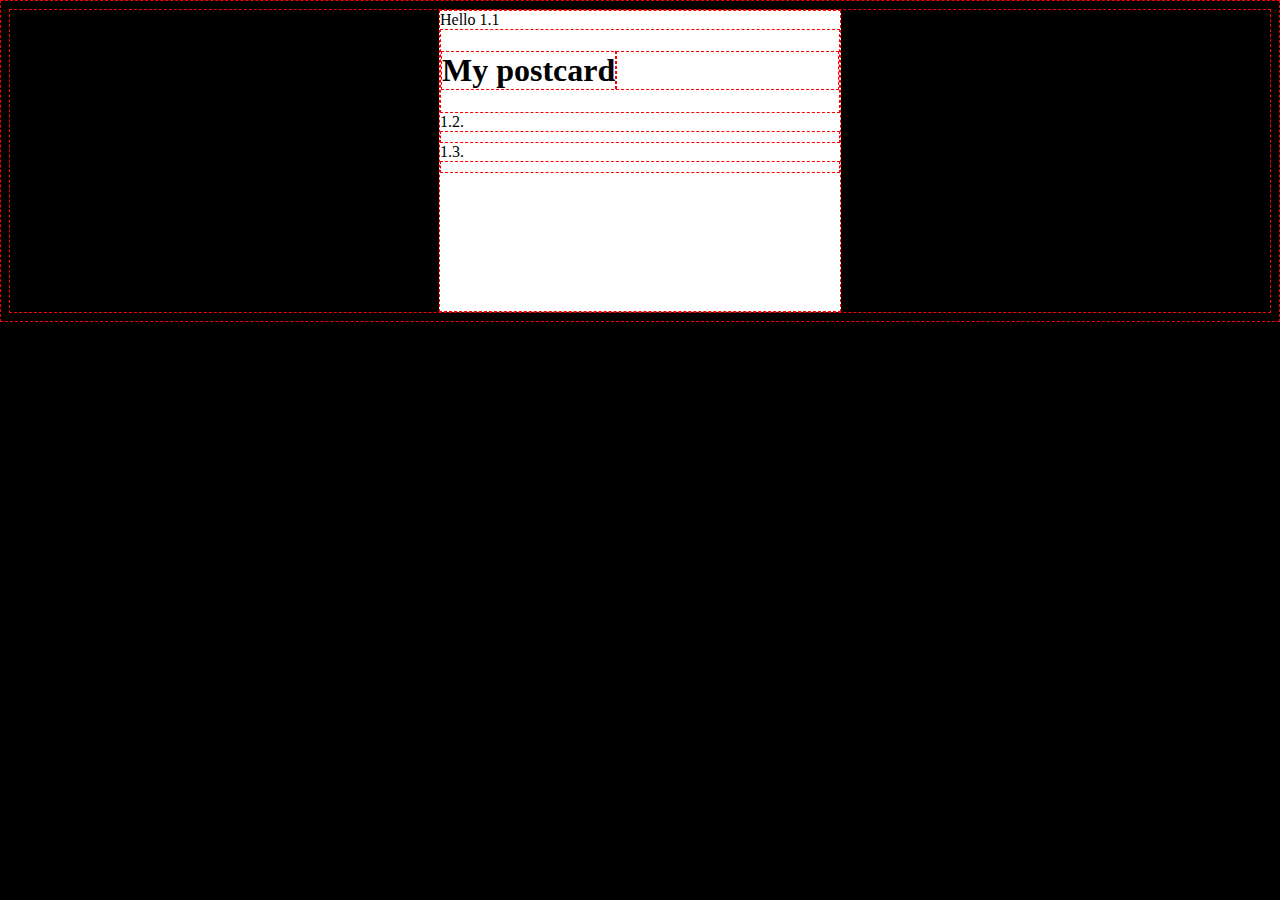
<file: .learn/resets/11.1-header-content/index.html>
<!DOCTYPE html>
<html lang="en">
	<head>
		<link rel="stylesheet" href="styles.css" />
		<meta charset="UTF-8" />
		<meta name="viewport" content="width=device-width, initial-scale=1.0" />
		<title>Document</title>
	</head>
	<body>
		<!-- comienza a añadir nuevas etiquetas o tags aquí -->
		<div class="postcard">
			Hello 1.1
			<div class="postcard-header">
                <h1> My postcard
                    <img=https://raw.githubusercontent.com/breatheco-de/exercise-postcard/e63a7916530cc850bd92aa1c2e19191837fb5c80/.learn/assets/4geeks.png></img>
                </h1>
            </div>
			1.2.
			<div class="postcard-body"></div>
			1.3.
			<div class="postcard-footer"></div>
		</div>
	</body>
</html>
</file>
<file: .learn/resets/11.1-header-content/styles.css>
body {
	background: black;
}
* {
	border: 1px dashed red;
	min-height: 10px;
}
.postcard {
	background: white;
	width: 400px;
	height: 300px;
	margin: auto;
}
</file>
